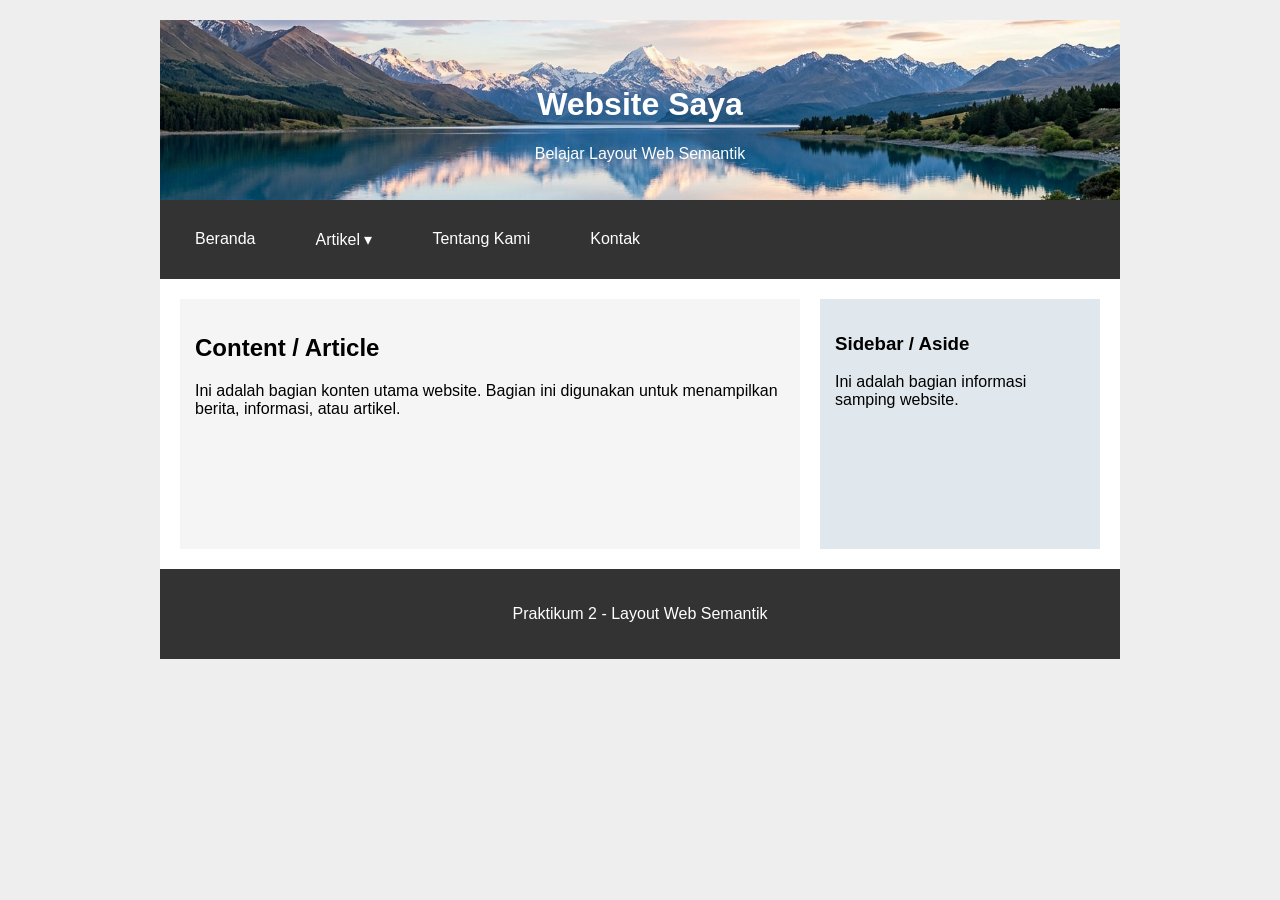
<file: index.html>
<!DOCTYPE html>
<html lang="id">
<head>
    <meta charset="UTF-8">
    <title>Praktikum 2 - Layout Web</title>

    <!-- Menghubungkan CSS eksternal -->
    <link rel="stylesheet" href="style.css">
</head>
<body>

<div class="container">

    <header>
        <h1>Website Saya</h1>
        <p>Belajar Layout Web Semantik</p>
    </header>

<nav class="navigasi">
    <ul>
        <li>
            <a href="index.html">Beranda</a>
        </li>

        <li class="dropdown">
            <a href="#">Artikel &#9662;</a>

            <ul class="submenu">
                <li>
                    <a href="baca-selengkapnya.php">
                        Lingkungan
                    </a>
                </li>
                <li>
                    <a href="#teknologi">Teknologi</a>
                </li>
                <li>
                    <a href="#pendidikan">Pendidikan</a>
                </li>
            </ul>
        </li>

        <li>
            <a href="#tentang">Tentang Kami</a>
        </li>

        <li>
            <a href="#kontak">Kontak</a>
        </li>
    </ul>
</nav>

    <main>
        <article id="berita">
            <h2>Content / Article</h2>
            <p>
                Ini adalah bagian konten utama website.
                Bagian ini digunakan untuk menampilkan
                berita, informasi, atau artikel.
            </p>
        </article>

        <aside id="profil">
            <h3>Sidebar / Aside</h3>
            <p>Ini adalah bagian informasi samping website.</p>
        </aside>
    </main>

    <footer id="kontak">
        <p>Praktikum 2 - Layout Web Semantik</p>
    </footer>

</div>

</body>
</html>
</file>
<file: style.css>
* {
    box-sizing: border-box;
}

body {
    margin: 0;
    font-family: Arial, sans-serif;
    background-color: #eeeeee;
}


.container {
    width: 960px;
    margin: 20px auto;
    background-color: white;
}

header {
    height: 180px;
    background-color: steelblue;
    background-image: url("images/header.jpg");
    background-size: cover;
    background-position: center;
    background-repeat: no-repeat;
    color: white;
    text-align: center;
    padding: 45px;
    box-sizing: border-box;
}

nav {
    background-color: #333333;
    padding: 15px;
}


nav a {
    color: white;
    text-decoration: none;
    margin-right: 20px;
}

main {
    display: flex;
    gap: 20px;
    padding: 20px;
}

article {
    width: 620px;
    min-height: 250px;
    padding: 15px;
    background-color: #f5f5f5;
}

aside {
    width: 280px;
    padding: 15px;
    background-color: #e1e8ed;
}

footer {
    background-color: #333333;
    color: white;
    text-align: center;
    padding: 20px;
}

.artikel-penuh {
    max-width: 900px;
    margin: 20px auto;
    padding: 20px;
    background: white;
    line-height: 1.8;
}

.artikel-penuh img {
    display: block;
    width: 100%;
    height: auto;
    margin: 20px auto;
}

.artikel-penuh p {
    text-align: justify;
}

.navigasi {
    background-color: #333;
}

.navigasi ul {
    list-style: none;
    margin: 0;
    padding: 0;
}

.navigasi > ul {
    display: flex;
}

.navigasi li {
    position: relative;
}

.navigasi a {
    display: block;
    padding: 15px 20px;
    color: white;
    text-decoration: none;
}

.navigasi a:hover {
    background-color: #087f5b;
}

.navigasi .submenu {
    display: none;
    position: absolute;
    top: 100%;
    left: 0;
    min-width: 180px;
    background-color: #333;
    z-index: 10;
}

.navigasi .dropdown:hover > .submenu {
    display: block;
}

@media (max-width: 600px) {
    .navigasi > ul {
        flex-direction: column;
    }

    .navigasi .submenu {
        position: static;
    }
}
</file>
